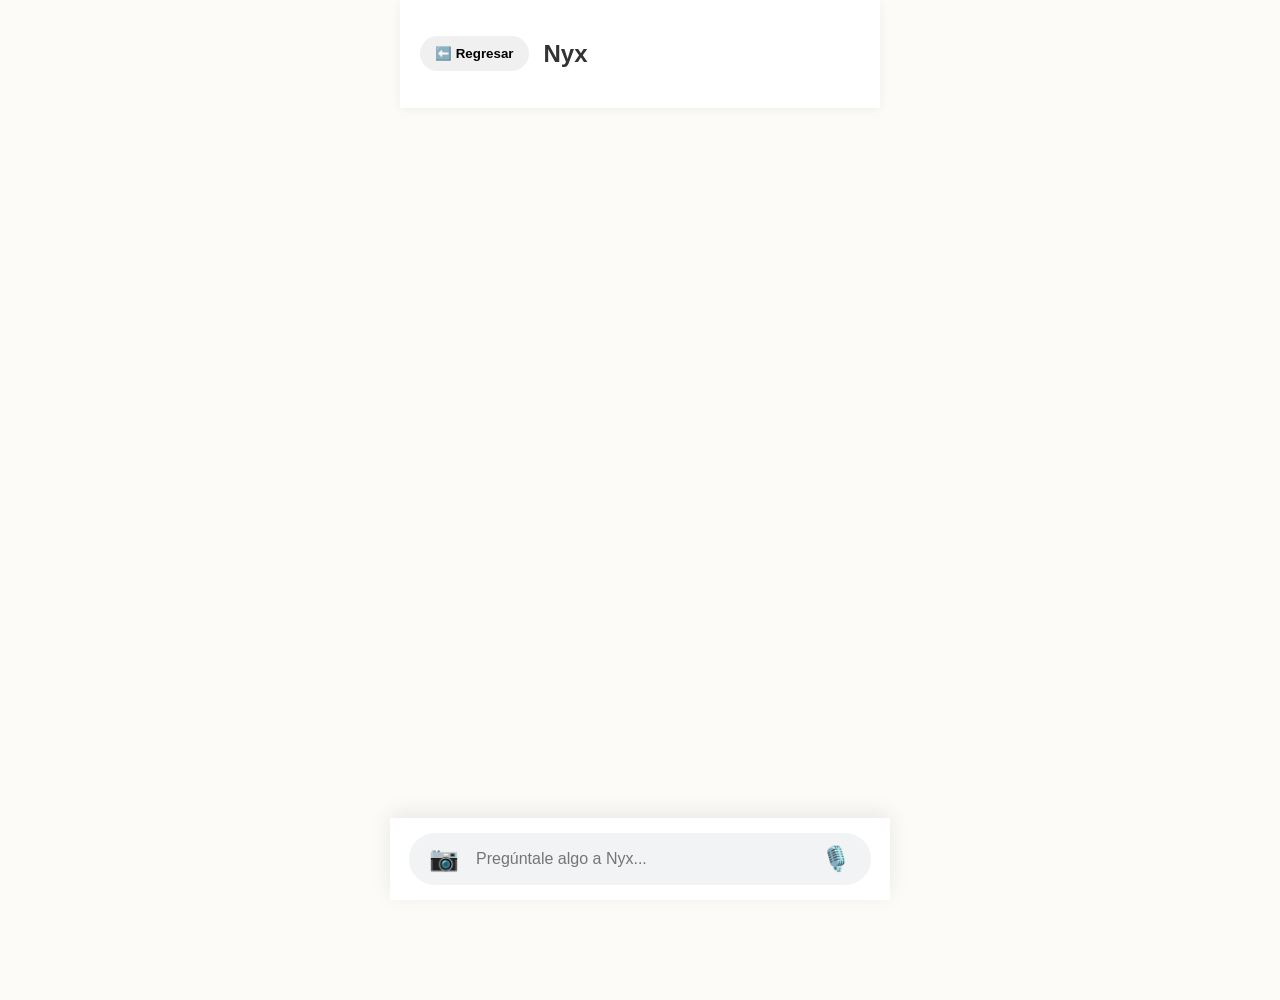
<file: index.html>
<!DOCTYPE html>
<html lang="es">
<head>
    <meta charset="UTF-8">
    <meta name="viewport" content="width=device-width, initial-scale=1.0">
    <link rel="stylesheet" href="style.css">
    <title>ClaroPaso - Nyx</title>
</head>
<body>

<div class="pilar-container">
    <header class="pilar-header">
        <button class="btn-back" onclick="window.history.back()">⬅️ Regresar</button>
        <h2 id="pilar-title">Cargando...</h2> 
    </header>

    <div class="chat-area" id="chat-nyx">
        </div>

    <footer class="nyx-input-bar">
        <div class="input-wrapper">
            <button class="icon-btn" id="camera-btn" title="Subir documento">📷</button>
            
            <input type="file" id="file-input" accept="image/*" style="display: none;">
            
            <input type="text" id="chat-input" placeholder="Pregúntale algo a Nyx...">
            <button class="icon-btn" id="mic-btn" title="Dictar voz">🎙️</button>
        </div>
    </footer>
</div>

<script src="script.js"></script>
</body>
</html>
</file>
<file: style.css>
:root {
    --bg-color: #FDFBF7;
    --hogar: #FFD644;
    --escuela: #4CAF50;
    --salud: #FF5252;
    --vision: #7B1FA2;
    --dental: #E3F2FD;
    --legal: #00BCD4;
    --text: #333;
    --nyx-blue: #1A237E;
}

body {
    margin: 0;
    font-family: 'Segoe UI', Roboto, sans-serif;
    background-color: var(--bg-color);
    color: var(--text);
    padding-bottom: 100px; /* Espacio para que la barra no tape el contenido */
}

/* Contenedor Principal */
.app-container, .pilar-container {
    display: flex;
    flex-direction: column;
    min-height: 100vh;
    max-width: 480px;
    margin: 0 auto;
    position: relative;
}

/* Encabezados */
.main-header, .pilar-header {
    padding: 20px;
    display: flex;
    align-items: center;
    background: white;
    box-shadow: 0 2px 10px rgba(0,0,0,0.05);
}

.logo { font-weight: bold; font-size: 1.5rem; color: var(--nyx-blue); flex-grow: 1; }

/* Botón Regresar */
.btn-back {
    background: #f0f0f0;
    border: none;
    padding: 10px 15px;
    border-radius: 20px;
    margin-right: 15px;
    cursor: pointer;
    font-weight: 600;
    display: flex;
    align-items: center;
    gap: 5px;
}

/* Cuadrícula de Tiles (Dashboard) */
.dashboard-grid {
    display: grid;
    grid-template-columns: repeat(2, 1fr);
    gap: 15px;
    padding: 20px;
}

.tile {
    border-radius: 24px;
    display: flex;
    flex-direction: column;
    align-items: center;
    justify-content: center;
    font-weight: bold;
    aspect-ratio: 1 / 1;
    box-shadow: 0 4px 15px rgba(0,0,0,0.05);
    cursor: pointer;
    transition: transform 0.2s;
}

.tile:active { transform: scale(0.95); }
.tile span { font-size: 2.5rem; margin-bottom: 8px; }

/* Colores Dinámicos */
.hogar { background-color: var(--hogar); }
.escuela { background-color: var(--escuela); color: white; }
.salud { background-color: var(--salud); color: white; }
.vision { background-color: var(--vision); color: white; }
.dental { background-color: var(--dental); border: 1px solid #eee; }
.legal { background-color: var(--legal); color: white; }

/* --- LA BARRA DE NYX (Fijada abajo) --- */
.nyx-input-bar {
    position: fixed;
    bottom: 0;
    left: 50%;
    transform: translateX(-50%);
    width: 100%;
    max-width: 480px;
    background: white;
    padding: 15px 10px;
    box-shadow: 0 -5px 20px rgba(0,0,0,0.08);
    display: flex;
    justify-content: center;
    z-index: 1000;
}

.input-wrapper {
    display: flex;
    align-items: center;
    background: #F1F3F4;
    border-radius: 30px;
    width: 90%;
    padding: 5px 15px;
}

#chat-input {
    flex: 1;
    border: none;
    background: transparent;
    padding: 12px;
    outline: none;
    font-size: 16px;
}

.icon-btn {
    background: none;
    border: none;
    font-size: 1.5rem;
    cursor: pointer;
    padding: 5px;
    display: flex;
    align-items: center;
}
</file>
